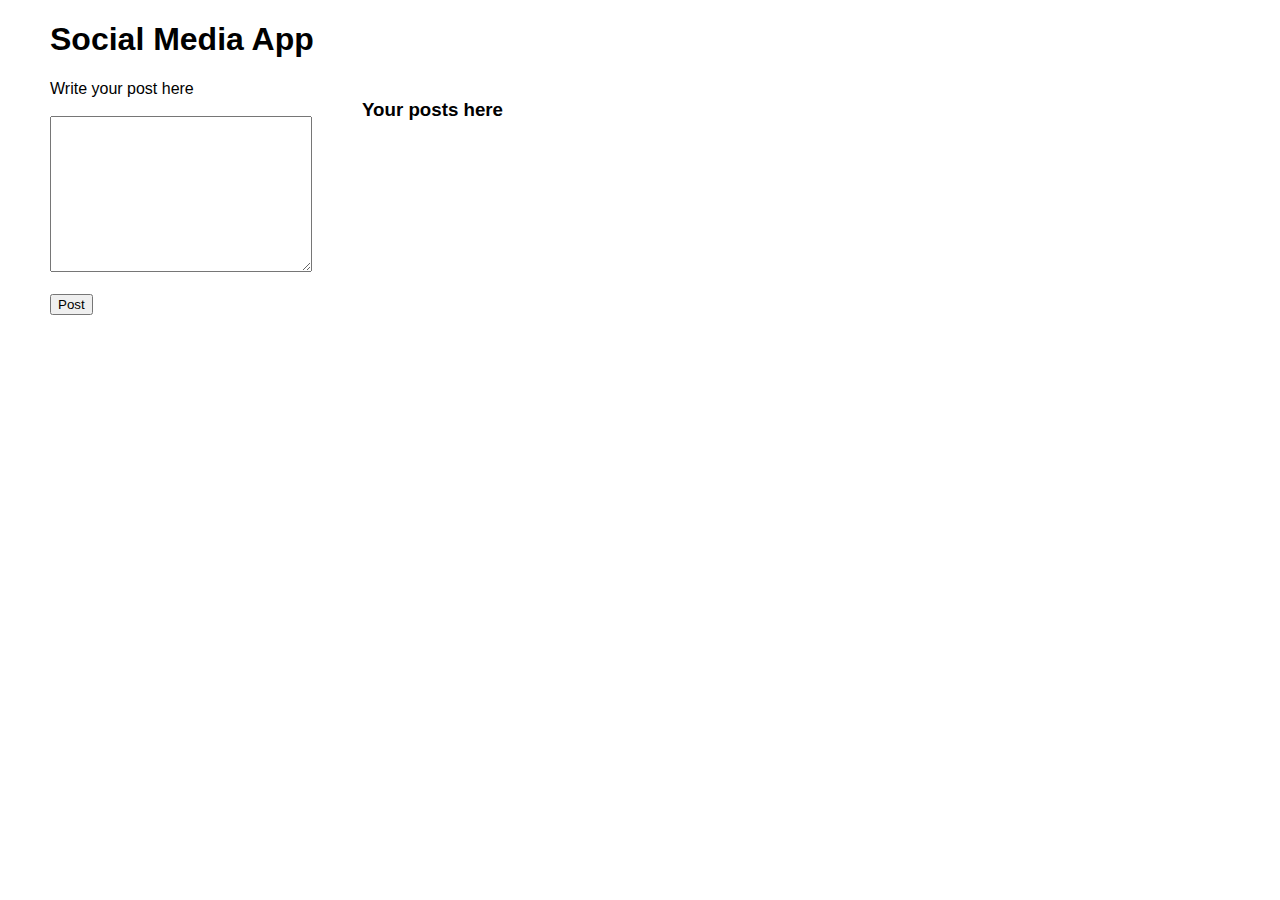
<file: CRUD-SIMPLE/index.html>
<!DOCTYPE html>
<html lang="en">

<head>
    <meta charset="UTF-8">
    <meta http-equiv="X-UA-Compatible" content="IE=edge">
    <meta name="viewport" content="width=device-width, initial-scale=1.0">
    <link rel="stylesheet" href="https://cdnjs.cloudflare.com/ajax/libs/font-awesome/5.15.4/css/all.min.css" />
    <link rel="stylesheet" href="/CRUD-SIMPLE/style.css"/>
    <title>Document</title>
</head>

<body>
    <h1>Social Media App</h1>
    <div class="container">
        <div class="left">
            <form id="form">
                <label for="post">Write your post here</label>
                <br> <br>
                <textarea name="post" id="input" cols="30" rows="10"></textarea>
                <br> <br>
                <div id="msg"></div>
                <button type="submit">Post</button>
            </form>
        </div>
        <div class="right">
            <h3>Your posts here</h3>
            <div id="posts">
            </div>
        </div>
    </div>
</body>
<script src="/CRUD-SIMPLE/script.js"></script>
</html>
</file>
<file: CRUD-SIMPLE/style.css>
body{
    font-family: sans-serif;
    margin: 0 50px;
}

.container{
    display: flex;
    gap: 50px;
}

#posts{
    width: 400px;
}
i{
    cursor: pointer;
}

#posts div {
    display: flex;
    align-items: center;
    justify-content: space-between;
}

.options {
    display: flex;
    gap: 25px;
}

#msg {
    color: red;
}
</file>
